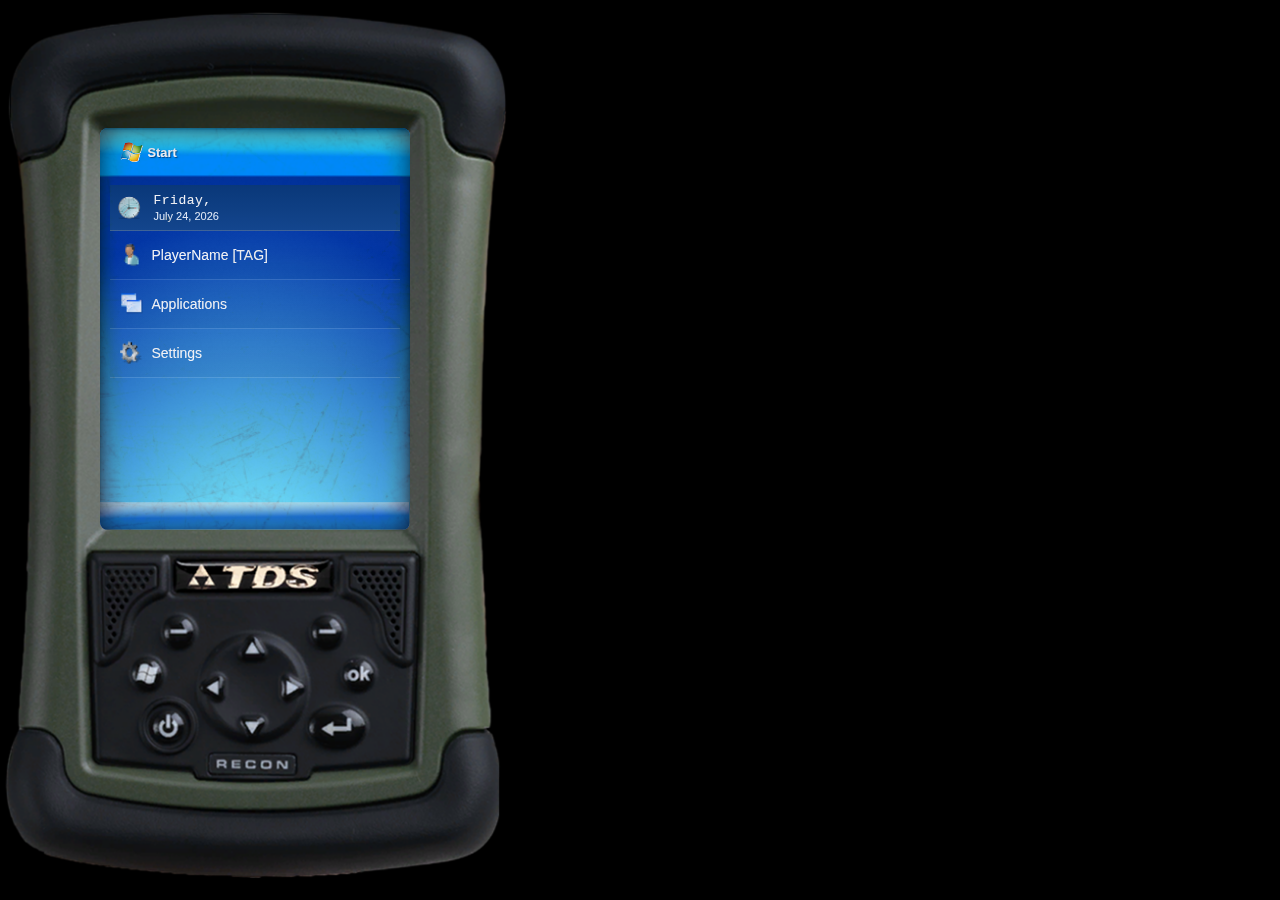
<file: index.html>
<!DOCTYPE html>
<html lang="en">

<head>
    <meta charset="UTF-8">
    <meta name="viewport" content="width=device-width, initial-scale=1.0">
    <title>Device Emulation</title>
    <link rel="stylesheet" href="resources/css/reset.css">
    <link rel="stylesheet" href="resources/css/global.css">
    <link rel="stylesheet" href="resources/css/device-frame.css">
    <link rel="stylesheet" href="resources/css/screen.css">
    <link rel="stylesheet" href="resources/css/navbar.css">
</head>

<body>
    <div class="device-frame">
        <div class="screen">
            <div class="content" id="content">
                <nav class="navbar">
                    <div class="navbar-start">
                        <img src="resources/icons/windows-icon.png" alt="" srcset="">
                        <div>Start</div>
                    </div>
                </nav>
                <section class="home-list" aria-label="Home List">
                    <div class="home-date">
                        <span class="icon-placeholder date-icon" aria-hidden="true"><img src="resources/icons/clock.png"
                                alt="Clock"></span>
                        <div class="date-content">
                            <div class="home-date-day">Tuesday,</div>
                            <div class="home-date-line">January 01, 2008</div>
                        </div>
                    </div>
                    <ul>
                        <li class="home-item"><span class="icon-placeholder" aria-hidden="true"><img
                                    src="resources/icons/user.png" alt="User"></span>
                            <div class="item-text">PlayerName [TAG]</div>
                        </li>
                        <li class="home-item">
                            <a href="applications.html" style="text-decoration: none; display: contents;">
                                <span class="icon-placeholder" aria-hidden="true"><img src="resources/icons/apps.png"
                                        alt="Apps"></span>
                                <div class="item-text">Applications</div>
                            </a>
                        </li>
                        <li class="home-item">
                            <a href="settings.html" style="text-decoration: none; display: contents;">
                                <span class="icon-placeholder" aria-hidden="true"><img
                                        src="resources/icons/settings.png" alt="Settings"></span>
                                <div class="item-text">Settings</div>
                            </a>
                        </li>
                    </ul>
                </section>
            </div>
            <div class="screen-footer" role="contentinfo" aria-hidden="true"></div>
        </div>
        <div class="texture-overlay"></div>
    </div>
    <script>
        (function () {
            function pad(n) { return n < 10 ? '0' + n : n; }
            function formatParts(d) {
                const days = ['Sunday', 'Monday', 'Tuesday', 'Wednesday', 'Thursday', 'Friday', 'Saturday'];
                const months = ['January', 'February', 'March', 'April', 'May', 'June', 'July', 'August', 'September', 'October', 'November', 'December'];
                return {
                    dayName: days[d.getDay()] + ',',
                    dateLine: months[d.getMonth()] + ' ' + pad(d.getDate()) + ', ' + d.getFullYear()
                };
            }

            const dateEl = document.querySelector('.home-date');
            function updateDate() {
                const now = new Date();
                if (dateEl) {
                    const day = dateEl.querySelector('.home-date-day');
                    const line = dateEl.querySelector('.home-date-line');
                    const parts = formatParts(now);
                    if (day) day.textContent = parts.dayName;
                    if (line) line.textContent = parts.dateLine;
                }
            }
            updateDate();
            setInterval(updateDate, 60 * 1000);
        })();
    </script>
</body>

</html>
</file>
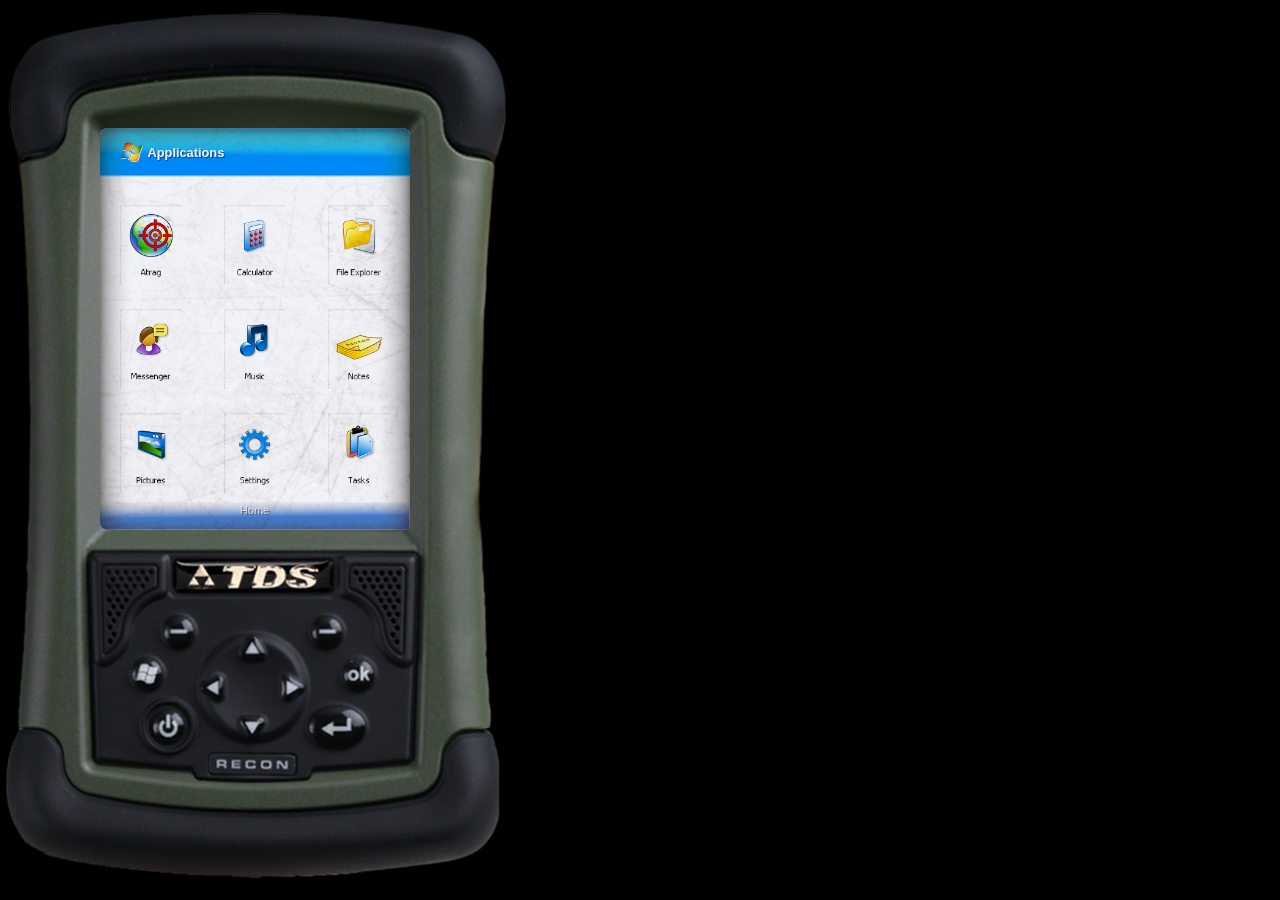
<file: applications.html>
<!DOCTYPE html>
<html lang="en">

<head>
    <meta charset="UTF-8">
    <meta name="viewport" content="width=device-width, initial-scale=1.0">
    <title>Applications - Device Emulation</title>
    <link rel="stylesheet" href="resources/css/reset.css">
    <link rel="stylesheet" href="resources/css/global.css">
    <link rel="stylesheet" href="resources/css/device-frame.css">
    <link rel="stylesheet" href="resources/css/screen.css">
    <link rel="stylesheet" href="resources/css/navbar.css">
    <link rel="stylesheet" href="resources/css/apps.css">
</head>

<body>
    <div class="device-frame">
        <div class="screen screen-plain">
            <div class="content" id="content">
                <nav class="navbar">
                    <div class="navbar-start">
                        <img src="resources/icons/windows-icon.png" alt="" srcset="">
                        <div>Applications</div>
                    </div>
                </nav>
                <section class="home-list" aria-label="Applications List">
                    <div class="app-grid">
                        <a href="apps/atrag.html" class="app-item">
                            <img src="resources/app_icons/atrag.png" alt="ATRAG" class="app-icon">
                        </a>
                        <a href="apps/calculator.html" class="app-item">
                            <img src="resources/app_icons/calculator.png" alt="Calculator" class="app-icon">
                        </a>
                        <a href="apps/files.html" class="app-item">
                            <img src="resources/app_icons/files.png" alt="Files" class="app-icon">
                        </a>
                        <a href="apps/messenger.html" class="app-item">
                            <img src="resources/app_icons/messenger.png" alt="Messenger" class="app-icon">
                        </a>
                        <a href="apps/music.html" class="app-item">
                            <img src="resources/app_icons/music.png" alt="Music" class="app-icon">
                        </a>
                        <a href="apps/notes.html" class="app-item">
                            <img src="resources/app_icons/notes.png" alt="Notes" class="app-icon">
                        </a>
                        <a href="apps/pictures.html" class="app-item">
                            <img src="resources/app_icons/pictures.png" alt="Pictures" class="app-icon">
                        </a>
                        <a href="apps/settings.html" class="app-item">
                            <img src="resources/app_icons/settings.png" alt="Settings" class="app-icon">
                        </a>
                        <a href="apps/tasks.html" class="app-item">
                            <img src="resources/app_icons/tasks.png" alt="Tasks" class="app-icon">
                        </a>
                    </div>
                </section>
            </div>
            <div class="screen-footer" role="contentinfo">
                <a href="index.html" class="home-button">
                    Home
                </a>
            </div>
        </div>
        <div class="texture-overlay" aria-hidden="true"></div>
    </div>
</body>

</html>
</file>
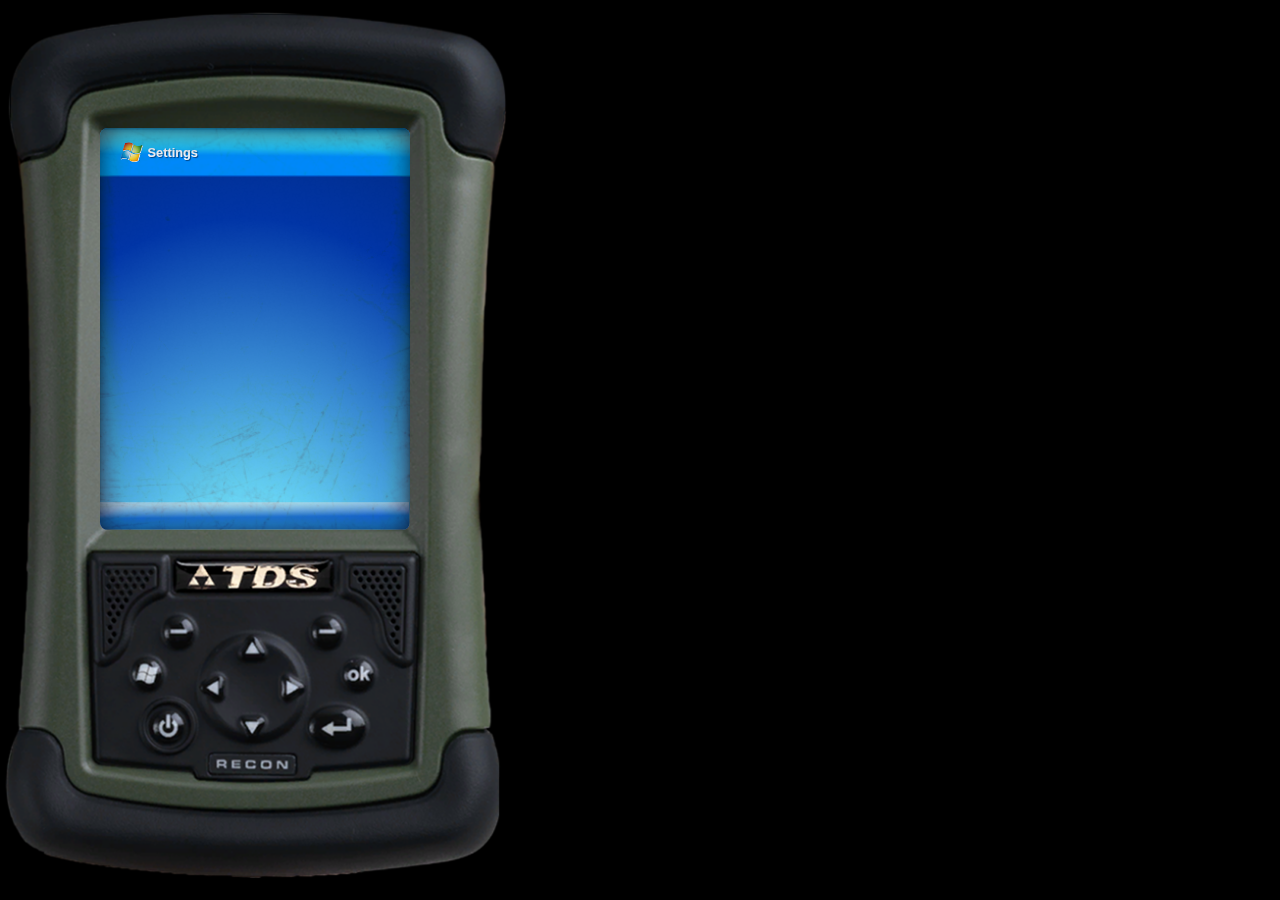
<file: settings.html>
<!DOCTYPE html>
<html lang="en">

<head>
    <meta charset="UTF-8">
    <meta name="viewport" content="width=device-width, initial-scale=1.0">
    <title>Settings - Device Emulation</title>
    <link rel="stylesheet" href="resources/css/reset.css">
    <link rel="stylesheet" href="resources/css/global.css">
    <link rel="stylesheet" href="resources/css/device-frame.css">
    <link rel="stylesheet" href="resources/css/screen.css">
    <link rel="stylesheet" href="resources/css/navbar.css">
</head>
<body>
    <div class="device-frame">
        <div class="screen">
            <div class="content" id="content">
                <nav class="navbar">
                    <div class="navbar-start">
                        <img src="resources/icons/windows-icon.png" alt="" srcset="">
                        <div>Settings</div>
                    </div>
                </nav>
                <section class="settings-content" aria-label="Settings Content">
                    <!-- To be done.. lmao hi-->
                </section>
            </div>
            <div class="screen-footer" role="contentinfo" aria-hidden="true"></div>
        </div>
        <div class="texture-overlay" aria-hidden="true"></div>
    </div>
</body>
</html>
</file>
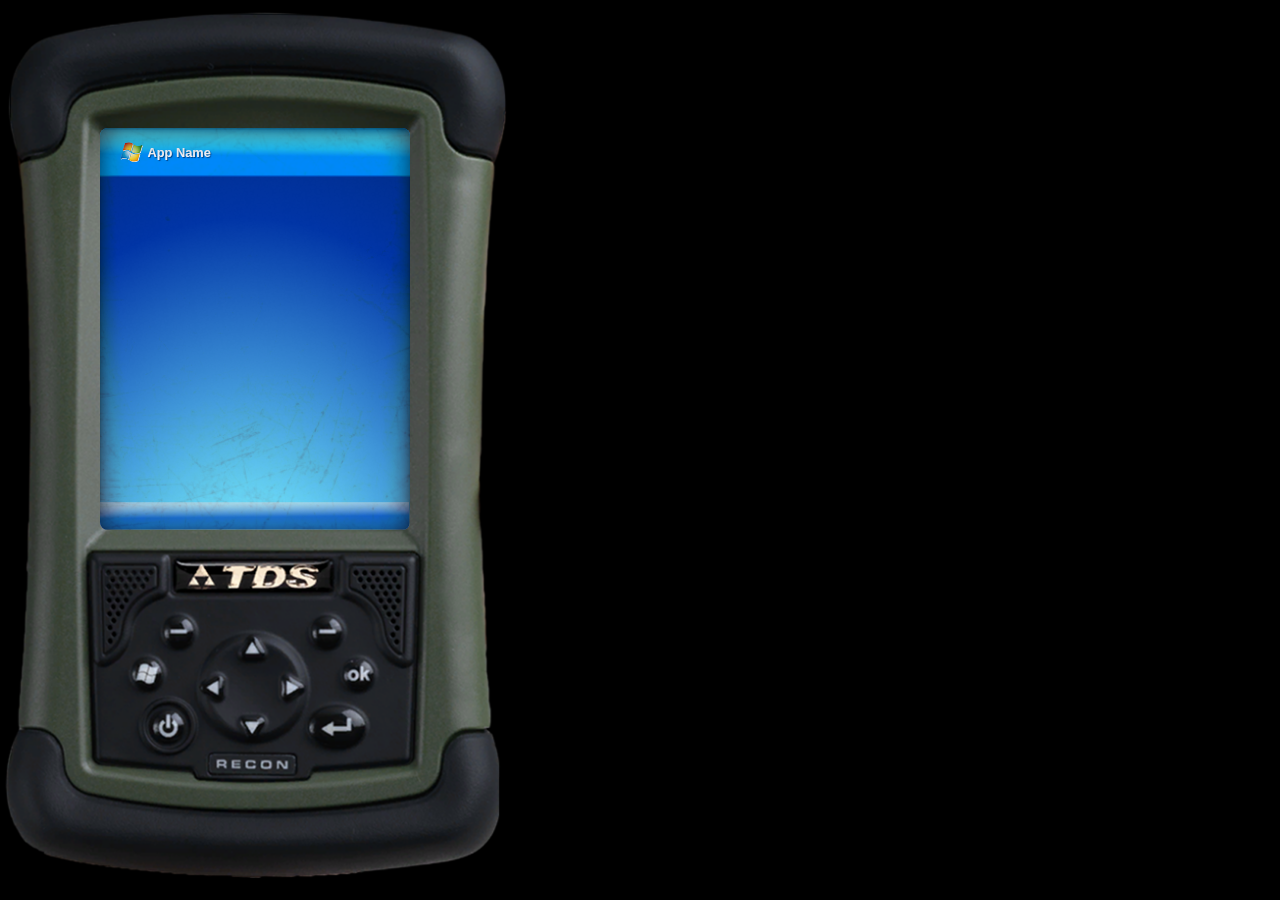
<file: apps/app_blank.html>
<!DOCTYPE html>
<html lang="en">

<head>
    <meta charset="UTF-8">
    <meta name="viewport" content="width=device-width, initial-scale=1.0">
    <title>App - Device Emulation</title>
    <link rel="stylesheet" href="../resources/css/reset.css">
    <link rel="stylesheet" href="../resources/css/global.css">
    <link rel="stylesheet" href="../resources/css/device-frame.css">
    <link rel="stylesheet" href="../resources/css/screen.css">
    <link rel="stylesheet" href="../resources/css/navbar.css">
</head>
<body>
    <div class="device-frame">
        <div class="screen">
            <div class="content" id="content">
                <nav class="navbar">
                    <div class="navbar-start">
                        <img src="../resources/icons/windows-icon.png" alt="" srcset="">
                        <div>App Name</div>
                    </div>
                </nav>
                <!-- App content will go here -->
            </div>
            <div class="screen-footer" role="contentinfo" aria-hidden="true"></div>
        </div>
        <div class="texture-overlay" aria-hidden="true"></div>
    </div>
</body>
</html>
</file>
<file: resources/css/global.css>
body {
    margin: 0;
    padding: 0;
    overflow: hidden;
    background-color: black;
    font-family: 'Tahoma', 'MS Sans Serif', 'Microsoft Sans Serif', sans-serif;
    color: #333;
}
</file>
<file: resources/css/device-frame.css>
.device-frame {
    position: relative;
    width: 509px;
    height: 889px;
    background-image: url('./../device_frame.png');
    background-size: contain;
    background-repeat: no-repeat;
    background-position: center;
}
</file>
<file: resources/css/screen.css>
.screen {
    position: absolute;
    top: 128px;
    bottom: 340px;
    left: 99.5px;
    right: 99.5px;
    width: 310px;
    height: 402px;
    background-color: #f0f0f0;
    background-image: url('./../main-bg.png');
    background-repeat: no-repeat;
    background-position: center center;
    background-size: cover;
    font-size: 24px;
    border-radius: 8px;
    overflow: hidden;
    box-shadow: inset 0 2px 8px rgba(0,0,0,0.35), 
                inset 0 0 2px rgba(0,0,0,0.25);
}

.screen.screen-plain {
    background-image: none;
    background-color: #fff;
}

.texture-overlay {
    position: absolute;
    top: 128px;
    left: 99.5px;
    width: 310px;
    height: 402px;
    background-image: url('./../texture.png');
    background-size: cover;
    pointer-events: none;
    mix-blend-mode: darken;
    border-radius: 8px;
}

.content {
    margin: 0;
    padding-bottom: 44px;
}


.absolute-house {
    position: absolute;
    top: 128px;
    bottom: 340px;
    left: 99.5px;
    right: 99.5px;
    width: 310px;
    height: 402px;
    display: block;
    object-fit: cover;
}

.screen-footer {
    position: absolute;
    left: 0;
    right: 0;
    bottom: 0;
    height: 45px;
    background-image: url('./../bottom-bar.png');
    background-repeat: no-repeat;
    background-position: center bottom;
    background-size: contain;
    pointer-events: auto;
    display: flex;
    align-items: center;
    justify-content: center;
}

.home-button {
    background: none;
    border: none;
    padding: 4px 12px;
    color: rgba(255,255,255,0.9);
    font-family: "Tahoma", "MS Sans Serif", sans-serif;
    font-size: 11px;
    font-weight: normal;
    cursor: pointer;
    display: flex;
    align-items: center;
    gap: 4px;
    text-decoration: none;
    position: relative;
    bottom: -2px;
    text-shadow: 1px 1px 1px rgba(0,0,0,0.5);
}

.home-button img {
    width: 16px;
    height: 16px;
    object-fit: contain;
}

.home-list {
    margin: 8px 10px 0 10px;
}

.home-date {
    display: flex;
    gap: 10px;
    align-items: center;
    padding: 8px 6px;
    border-bottom: 1px solid rgba(255, 255, 255, 0.22);
    background: linear-gradient(180deg, rgba(10, 56, 120, 0.96), rgba(20, 70, 140, 0.96));
}

.date-content {
    display: flex;
    flex-direction: column;
}

.home-date-day {
    color: #fff;
    font-family: "Lucida Console", "Courier New", monospace;
    font-size: 13px;
    letter-spacing: 0.5px;
}

.home-date-line {
    color: #e6f0ff;
    font-size: 11px;
    margin-top: 2px;
}

.home-list ul {
    list-style: none;
    margin: 0;
    padding: 0;
}


.home-item {
    display: grid;
    grid-template-columns: 28px 1fr;
    gap: 6px;
    align-items: center;
    padding: 10px 8px;
    border-bottom: 1px solid rgba(255, 255, 255, 0.12);
    color: #fff;
    font-size: 14px;
    line-height: 1;
    background: linear-gradient(180deg, rgba(255, 255, 255, 0.01), rgba(0, 0, 0, 0.04));
    cursor: default;
    position: relative;
}

.home-item:hover::after {
    content: '';
    position: absolute;
    inset: 2px;
    outline: 1px dotted rgba(255, 255, 255, 0.8);
    outline-offset: -1px;
    pointer-events: none;
}

.home-item:active {
    background: linear-gradient(180deg, rgba(0, 84, 227, 0.4), rgba(0, 84, 227, 0.5));
}


.icon-placeholder {
    width: 28px;
    height: 28px;
    border-radius: 3px;
    background: transparent;
    flex: 0 0 28px;
    display: inline-flex;
    align-items: center;
    justify-content: center;
    overflow: hidden;
}

.icon-placeholder img {
    width: 24px;
    height: 24px;
    display: block;
    object-fit: contain;
}

.item-text {
    color: #fff;
}
</file>
<file: resources/css/navbar.css>
.navbar {
    height: 33px;
    display: flex;
    align-items: center;
    justify-content: space-between;
    padding-left: 2rem;
    padding-right: 2rem;
    padding-top: 0.5rem;
    padding-bottom: 0.5rem;
    background: url("./../navbar.png") no-repeat center center;
    background-size: cover;
}

.navbar > * {
    font-size: 0.8rem;
    line-height: 1rem;
    color: white;
    font-weight: bold;
    text-shadow: 1px 1px 1px rgba(0,0,0,0.5);
}

.navbar-start {
    display: flex;
    gap: 0.25rem;
    align-items: center;
    margin: -0.75rem;
}

.navbar-items {
    display: flex;
    align-items: flex-end;
    gap: 0.5rem;
    color: white;
}
</file>
<file: resources/css/apps.css>
.app-grid {
    display: grid;
    grid-template-columns: repeat(3, 1fr);
    gap: 16px;
    padding: 16px 8px;
    margin: 0 auto;
    width: calc(100% - 16px);
    box-sizing: border-box;
    justify-content: center;
}

.app-item {
    display: flex;
    align-items: center;
    justify-content: center;
    padding: 4px;
    position: relative;
    cursor: pointer;
    aspect-ratio: 1;
}

.app-item:active {
    background: rgba(0,84,227,0.1);
}

.app-icon {
    width: 80px;
    height: 80px;
    object-fit: contain;
}
</file>
